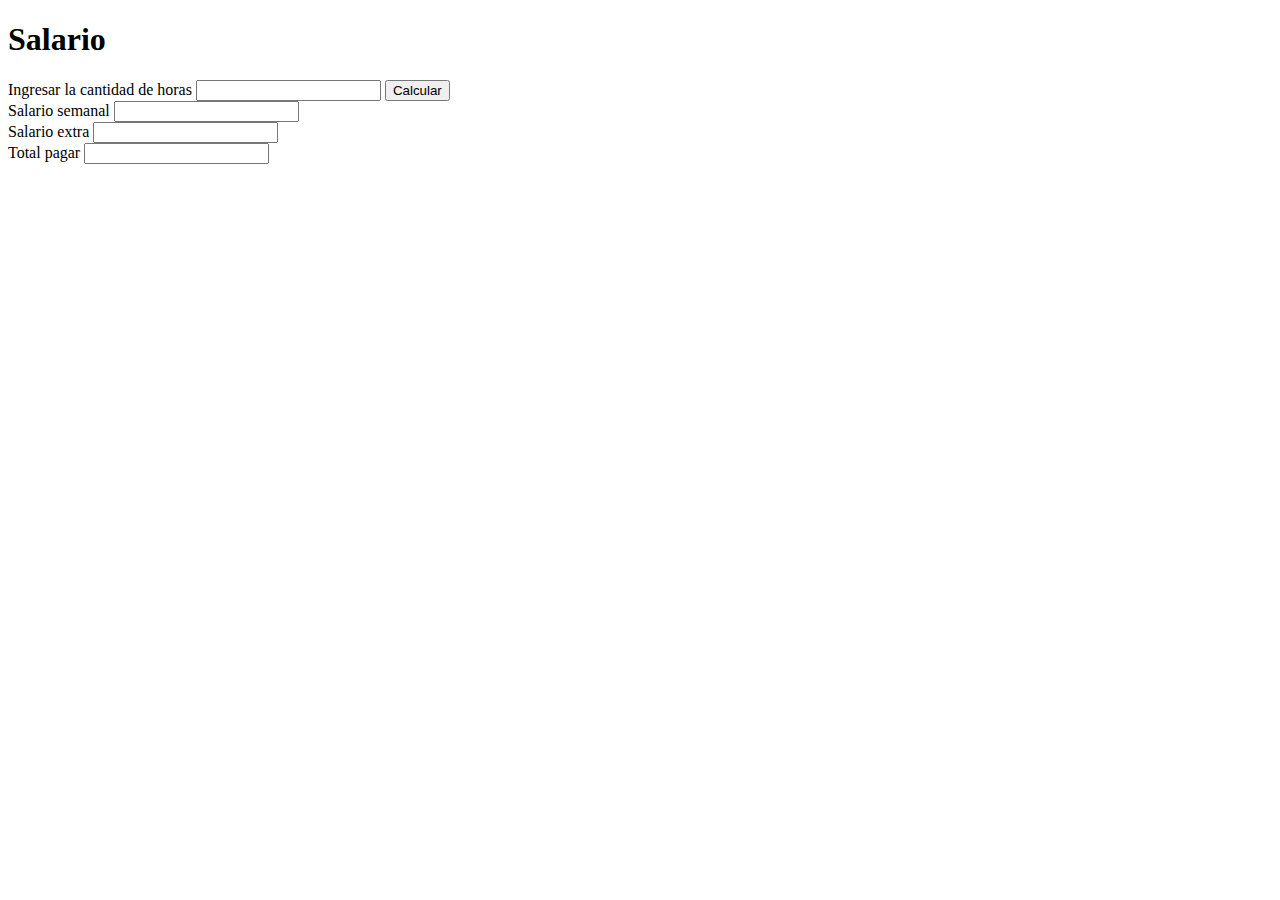
<file: sesion2/index.html>
<!DOCTYPE html>
<html lang="en">
<head>
    <meta charset="UTF-8">
    <meta http-equiv="X-UA-Compatible" content="IE=edge">
    <meta name="viewport" content="width=device-width, initial-scale=1.0">

    <title>Document</title>
</head>
<body>
      <div>
          <h1>Salario</h1>
          <label>Ingresar la cantidad de horas</label>
          <input type="text" id="idCantidad">
          <button onclick="Calcular()">Calcular</button>
      </div>
      <div>
          <label>Salario semanal</label>
          <input type="text" id="salario"><br>
          <label>Salario extra</label>
          <input type="text" id="salarioextra"><br>
          <label>Total pagar</label>
          <input type="text" id="total">
      </div>
   <script src="scripts/script.js"></script>
</body>
</html>
</file>
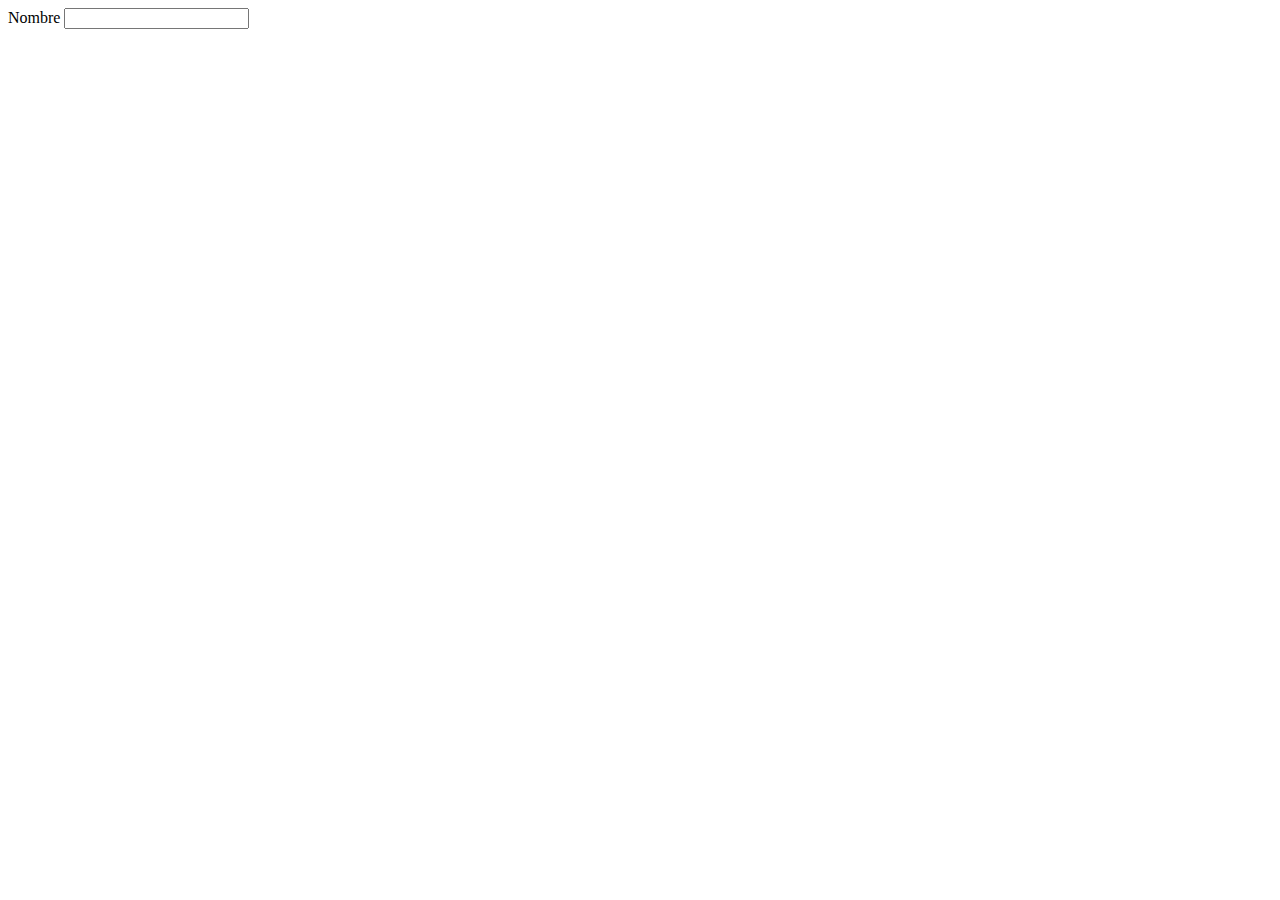
<file: sesion4/index.html>
<!DOCTYPE html>
<html lang="en">
<head>
    <meta charset="UTF-8">
    <meta http-equiv="X-UA-Compatible" content="IE=edge">
    <meta name="viewport" content="width=device-width, initial-scale=1.0">
    <title>Document</title>
</head>
<body> 
     <form id="form">
         <label>Nombre</label>
         <input >

     </form>

    <script type="text/javascript" src="scripts/script.js"></script>
</body>
</html>
</file>
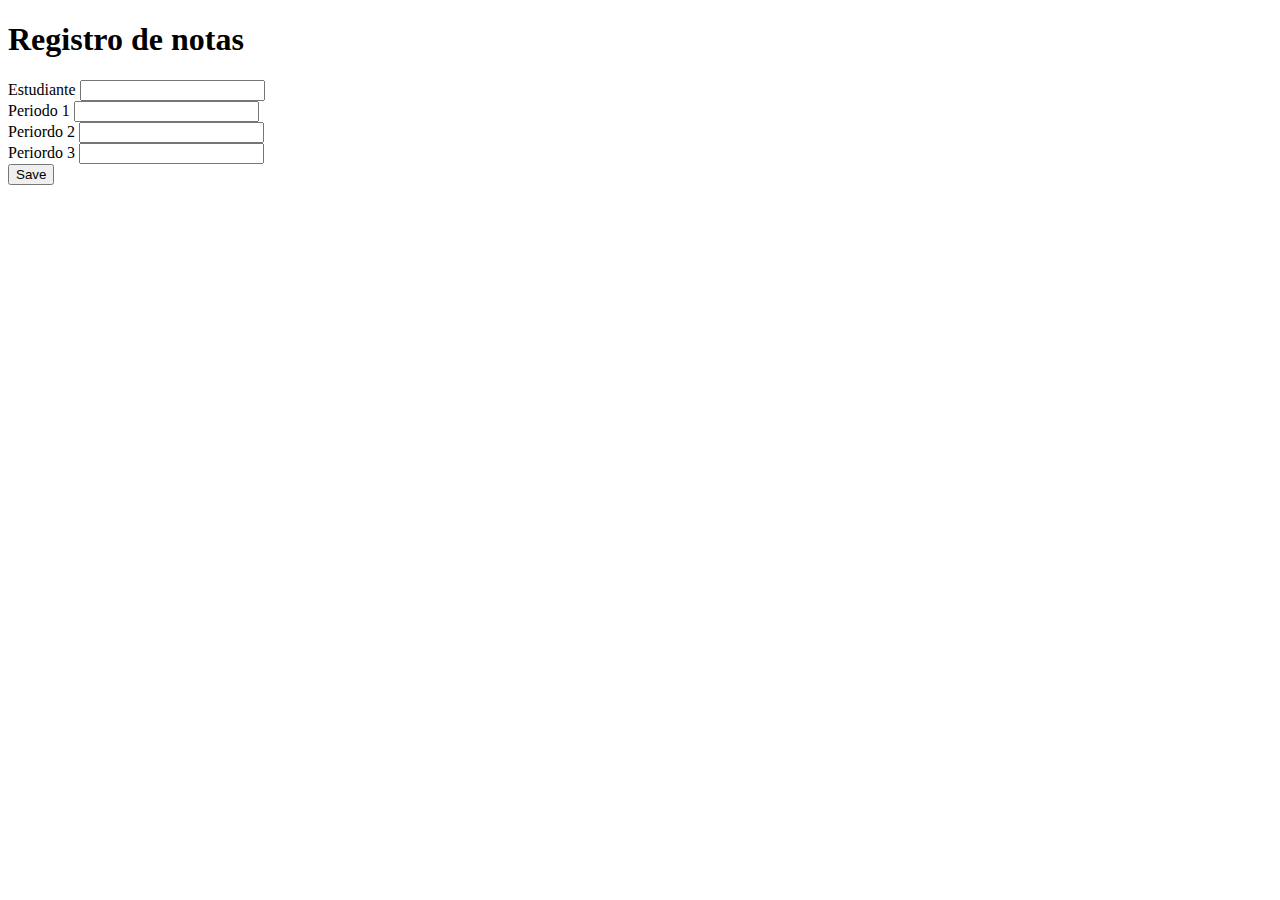
<file: sesion6/index.html>
<!DOCTYPE html>
<html lang="en">
<head>
    <meta charset="UTF-8">
    <meta http-equiv="X-UA-Compatible" content="IE=edge">
    <meta name="viewport" content="width=device-width, initial-scale=1.0">
    <link href="https://fonts.googleapis.com/icon?family=Material+Icons" rel="stylesheet">
    <link href="https://cdn.jsdelivr.net/npm/bootstrap@5.0.1/dist/css/bootstrap.min.css" rel="stylesheet" integrity="sha384-+0n0xVW2eSR5OomGNYDnhzAbDsOXxcvSN1TPprVMTNDbiYZCxYbOOl7+AMvyTG2x" crossorigin="anonymous">
    <link rel="preconnect" href="https://fonts.gstatic.com">
    <link href="https://fonts.googleapis.com/css2?family=Pattaya&display=swap" rel="stylesheet">
    <!-- <link rel="stylesheet" href="/styles/style.css"> -->
    <title>Document</title>
</head>
<body>
    

    <div class="container mt-4">

        <h1>Registro de notas</h1>
        <form id="formulario">
          <div class="mb-3">
            <label for="exampleInputEmail1" class="form-label">Estudiante</label>
            <input type="text" class="form-control" id="nom" aria-describedby="emailHelp">
            <div id="emailHelp" class="form-text"></div>
          </div>
            <div class="mb-3">
              <label for="exampleInputEmail1" class="form-label">Periodo 1</label>
              <input type="text" class="form-control" id="p1" aria-describedby="emailHelp">
              <div id="emailHelp" class="form-text"></div>
            </div>
            <div class="mb-3">
                <label for="exampleInputEmail1" class="form-label">Periordo 2</label>
                <input type="text" class="form-control" id="p2" aria-describedby="emailHelp">
                <div id="emailHelp" class="form-text"></div>
              </div>
              <div class="mb-3">
                <label for="exampleInputEmail1" class="form-label">Periordo 3</label>
                <input type="text" class="form-control" id="p3" aria-describedby="emailHelp">
                <div id="emailHelp" class="form-text"></div>
              </div>
            
            <button type="submit" class="btn btn-primary">Save</button>
          </form>

          <div id="listaNotas"  class="mt-4">

            
             <div class="alert alert-primary" role="alert">
                 <i class="material-icons float-left mr-2" >
                 accessibility
                 </i>
                   <b>Notas</b>
                   <span class="float-right">
                       <i class="material-icons">delete</i>
                   </span>
             </div>
          </div>


    </div>

    <script src="scripts/script.js"></script>
</body>
</html>
</file>
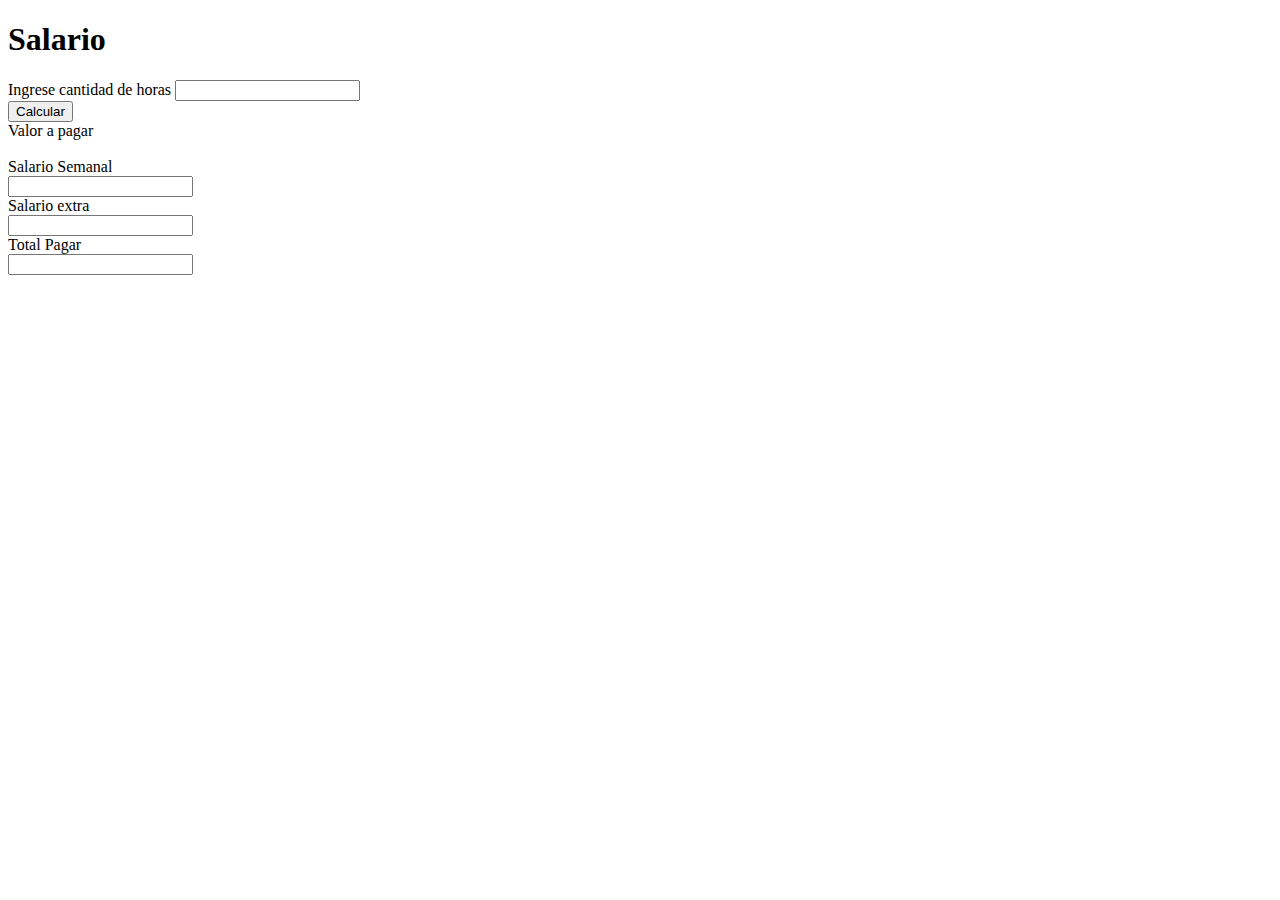
<file: sesionPrueba/index.html>
<!DOCTYPE html>
<html lang="en">
<head>
    <meta charset="UTF-8">
    <meta http-equiv="X-UA-Compatible" content="IE=edge">
    <meta name="viewport" content="width=device-width, initial-scale=1.0">
    <link rel="stylesheet" href="styles/style.css">
    <title>Document</title>
</head>
<body>
    <div id="d1">
        <h1>Salario</h1>
        <label>Ingrese cantidad de horas</label>
        <input type="text" id="cantidad"><br>
        <button onclick="Calcular()">Calcular</button>
        <div id="d2">
            <label>Valor a pagar</label><br>
            <br>
            <label>Salario Semanal</label><br>
            <input type="text" id="salario"><br>
            <label>Salario extra</label><br>
            <input type="text" id="salarioextra"><br>
            <label>Total Pagar</label><br>
            <input type="text" id="total">
        </div>
    </div>   
    <script src="scripts/script.js"></script>
</body>
</html>
</file>
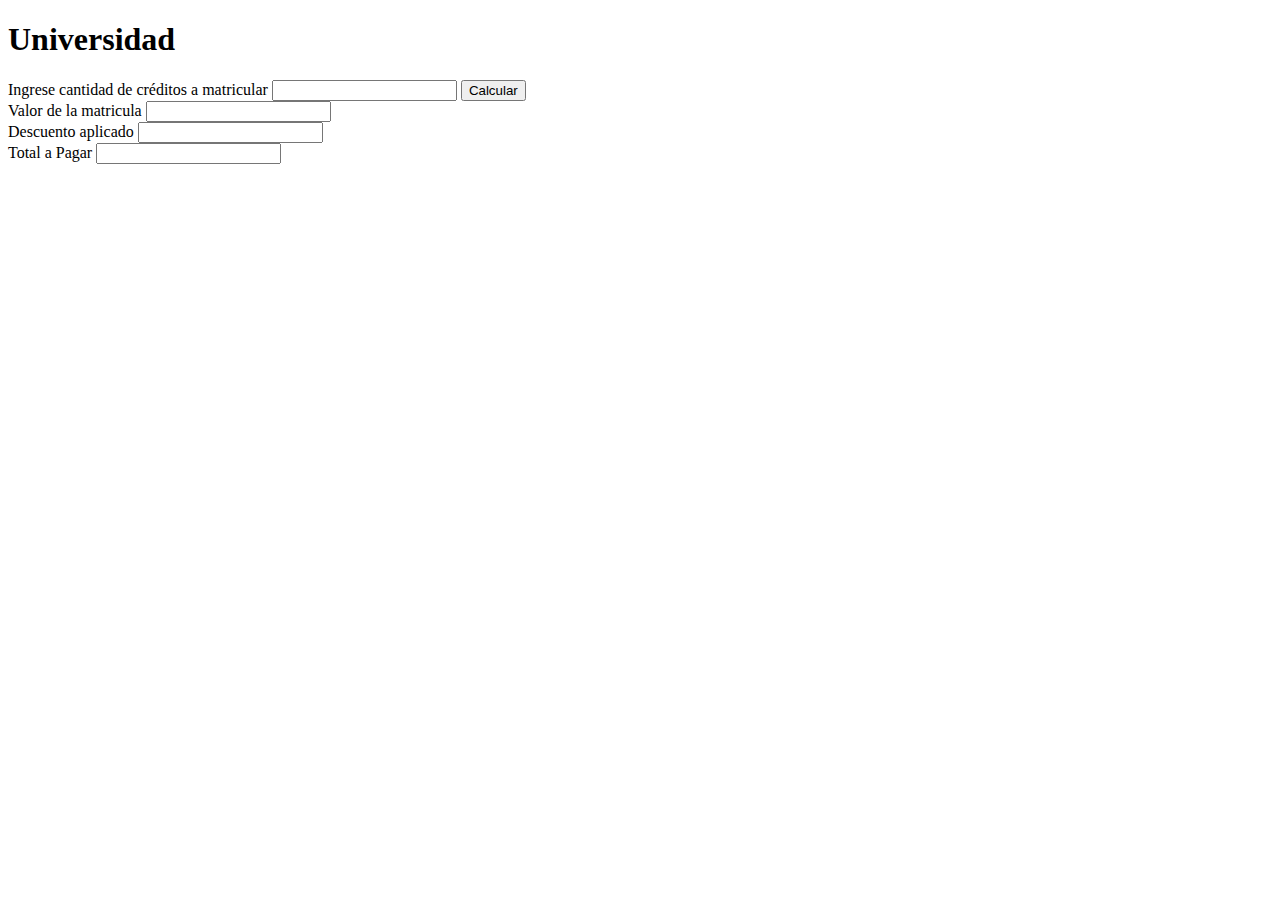
<file: sesion1/Reto/index.html>
<!DOCTYPE html>
<html lang="en">
<head>
    <meta charset="UTF-8">
    <meta http-equiv="X-UA-Compatible" content="IE=edge">
    <meta name="viewport" content="width=device-width, initial-scale=1.0">
    <link rel="stylesheet" href="styles/style.css">
    <title>Document</title>
</head>
<body>
    <h1>Universidad</h1>
    <div>
        <form action="#" id="formulario" onsubmit="return false;">
       <label>Ingrese cantidad de créditos a matricular</label>
       <input type="number" id="cantidad">
       <button onclick="">Calcular</button><br>
       <label>Valor de la matricula</label>
       <input type="text" id="matricula"><br>
       <label>Descuento aplicado</label>
       <input type="text" id="descuento"><br>
       <label>Total a Pagar</label>
       <input type="text" id="total">
    </form>
    </div>
    
</body>
<script src="scripts/script.js"></script>
</html>
</file>
<file: sesionPrueba/styles/style.css>
/* #d1{
    background-color: gray;
    margin-left: 25%;
    margin-right: 25%;
}
#btncalcular{
   background-color: red;
   color: white;
   text-align: center;
}

#d2{
    border: 2px solid white;
    text-align: center;
}

h1{
    text-align: center;
}

 */
</file>
<file: sesion1/Reto/styles/style.css>
/* div{
    text-align: center;
}


h1{
    text-align: center;
} */
</file>
